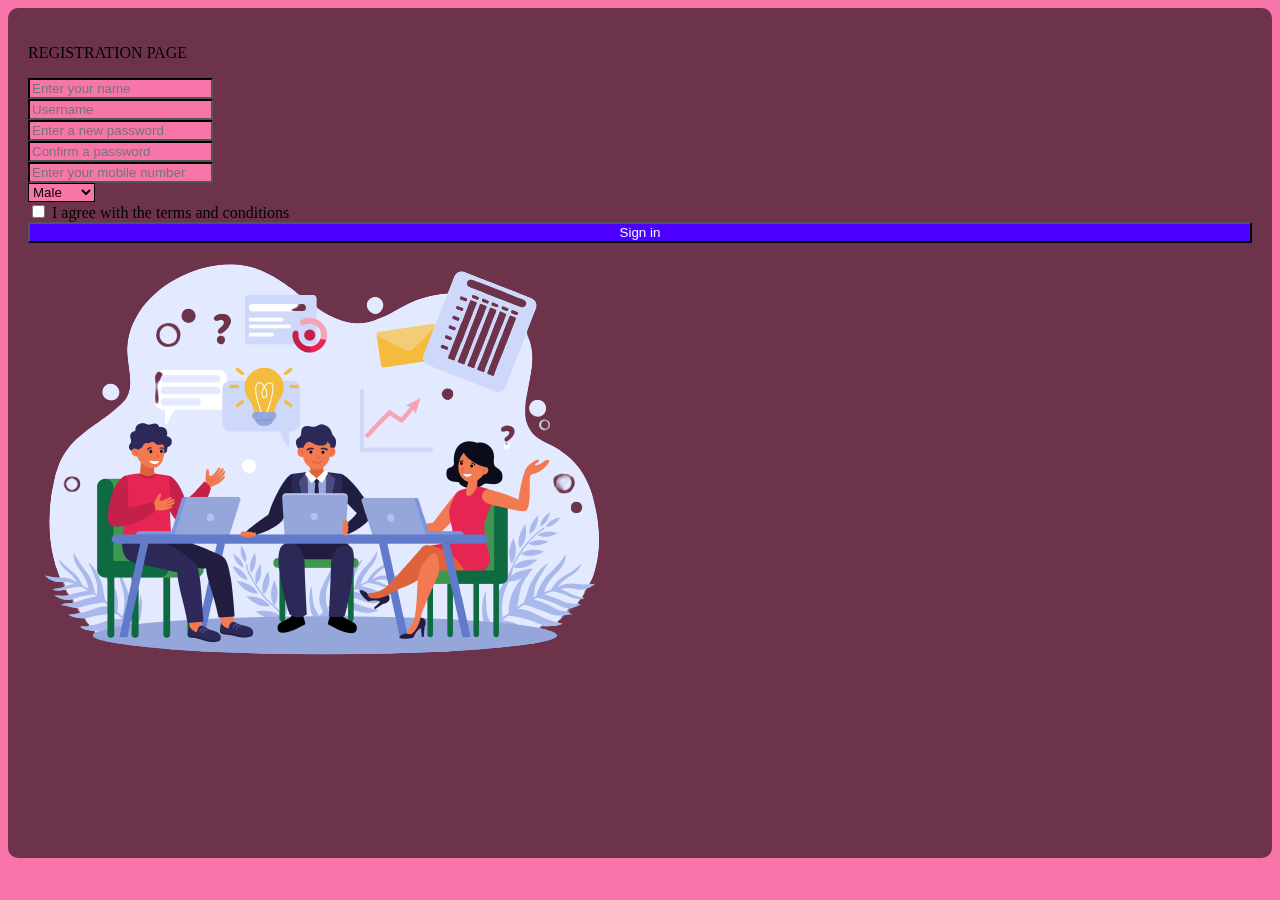
<file: Registration form/index.html>
<!DOCTYPE html>
<html lang="en">
  <head>
    <meta charset="UTF-8" />
    <meta name="viewport" content="width=device-width, initial-scale=1.0" />
    <title>Registration page</title>
    <link
      href="https://cdn.jsdelivr.net/npm/bootstrap@5.3.2/dist/css/bootstrap.min.css"
      rel="stylesheet"
      integrity="sha384-T3c6CoIi6uLrA9TneNEoa7RxnatzjcDSCmG1MXxSR1GAsXEV/Dwwykc2MPK8M2HN"
      crossorigin="anonymous"
    />
    <link
      href="https://fonts.googleapis.com/css2?family=Roboto:wght@400;700&display=swap"
      rel="stylesheet"
    />

    <style>
      body {
        background-color: #f875aa;
      }
      .blur-background {
        background-color: #00000090; /* Transparent white background */
        backdrop-filter: blur(10px); /* Adjust the blur intensity as needed */
        padding: 20px;
        height: 90vh;
        border-radius: 10px;
      }
      .form-control,
      .form-select {
        background-color: #f875aa;
        border-color: black;
      }
      @media screen and (max-width: 900px) {
        .img-fluid {
          display: none;
        }
      }
      .btn {
        background-color: rgb(76, 0, 255);
        color: aliceblue;
        width: 100%;
      }
    </style>
  </head>
  <body class="m-4">
    <section class="d-flex blur-background">
      <article class="col-md-6">
        <form class="row g-3 m-4">
          <p class="text-center text-light"><Ri:a>REGISTRATION PAGE</Ri:a></p>
          <div class="col-12">
            <input
              type="text"
              class="form-control"
              id="name"
              placeholder="Enter your name"
              maxlength="10"
              required
            />
          </div>

          <div class="col-md-12">
            <input
              type="text"
              class="form-control"
              id="usrname"
              placeholder="Username"
              max="15"
              required
            />
          </div>

          <div class="col-md-12">
            <input
              type="password"
              class="form-control"
              id="password"
              placeholder="Enter a new password"
              maxlength="8"
              required
            />
          </div>

          <div class="col-md-12">
            <input
              type="password"
              class="form-control"
              id="cpassword"
              placeholder="Confirm a password"
              maxlength="8"
              required
            />
          </div>

          <div class="col-md-12">
            <input
              type="tel"
              class="form-control"
              id="number"
              placeholder="Enter your mobile number"
              maxlength="8"
              required
            />
          </div>

          <div class="col-md-4">
            <select id="inputState" class="form-select" required>
              <option selected>Male</option>
              <option>Female</option>
            </select>
          </div>

          <div class="col-12">
            <div class="form-check">
              <input
                class="form-check-input"
                type="checkbox"
                id="gridCheck"
                required
              />
              <label class="form-check-label text-light" for="gridCheck">
                I agree with the terms and conditions
              </label>
            </div>
          </div>

          <div class="col-12">
            <button type="submit" class="btn">Sign in</button>
          </div>
        </form>
      </article>

      <div class="">
        <img src="./img1.png" class="img-fluid m-4" alt="..." />
      </div>
    </section>
    <script src="./index.js"></script>
  </body>
</html>
</file>
